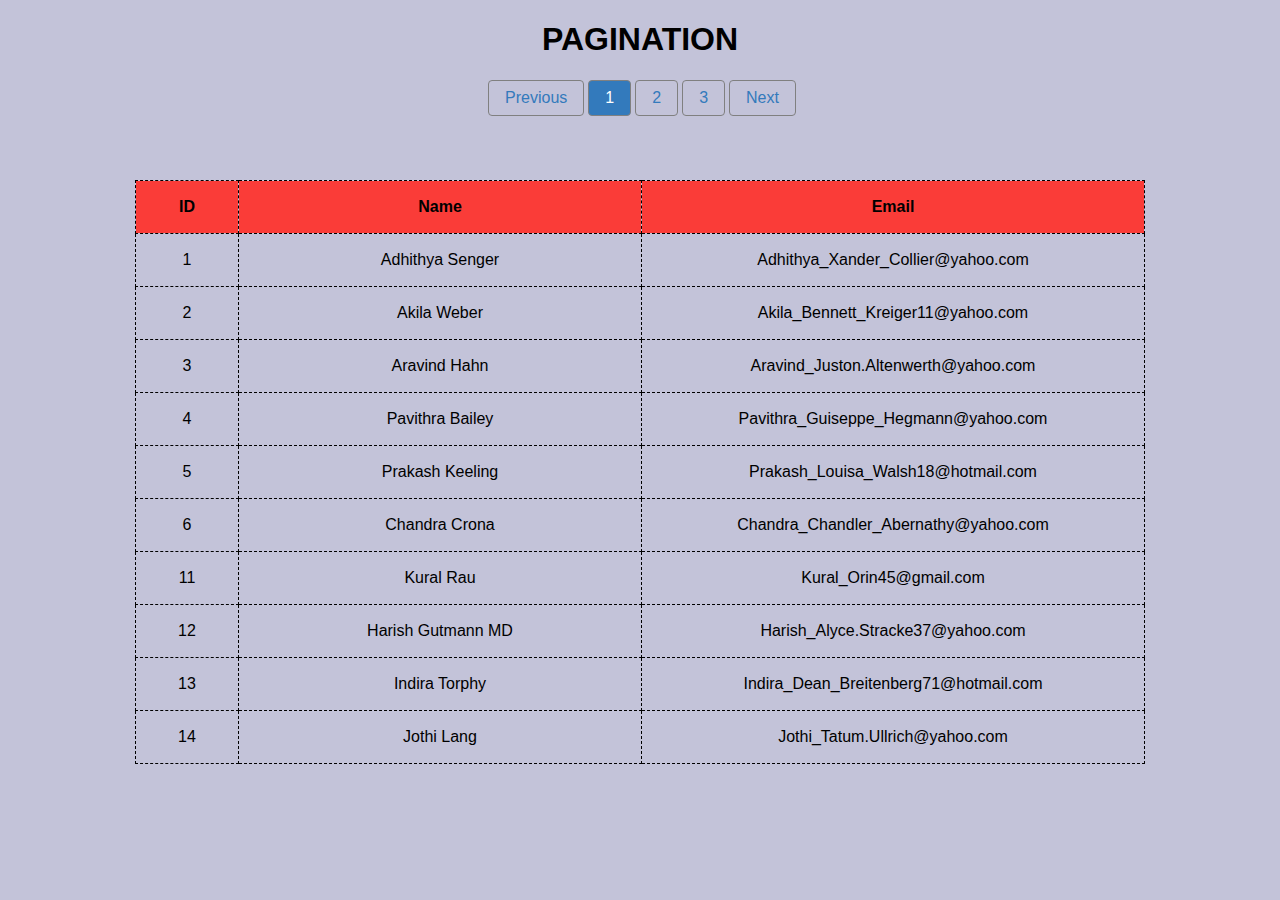
<file: index.html>
<!DOCTYPE html>
<html lang="en">
<head>
    <meta charset="UTF-8">
    <meta name="viewport" content="width=device-width, initial-scale=1.0">
    <title>Pagination</title>
    <link rel="stylesheet" href="style.css">
</head>
<body>
    <script type="module" src="script.js"></script>
</body>
</html>
</file>
<file: style.css>
body{
    background-color: rgba(140, 140, 182, 0.518);
    font-family: 'Segoe UI', Tahoma, Geneva, Verdana, sans-serif;
}
.container{
    width: 80%;
    margin: auto;
    text-align: center;
}

table, th, td{
    border: 1px dashed black;
    border-collapse: collapse;
    margin: auto;
    text-align: center;
}

th {
    background-color: rgb(250, 60, 56);
    position: sticky;
    top: 0;
    box-shadow: 0 2px 2px -1px rgba(0, 0, 0, 0.4);
}

.item_id{
    width: 100px;
}

.item_name{
    width: 400px;
}

.item_mail{
    width: 500px;
}

.pagination {
    display: inline-block;
    margin-bottom: 50px;
}
  
.pagination a {
    float: left;
    padding: 8px 16px;
    text-decoration: none;
    border: 0.5px solid grey;
    border-radius: 4px;
    margin-left: 4px;
    color: #337ABC;
    margin-bottom: 10px;
}

.pagination .active{
    background-color: #337ABC;
    color: white;
}
</file>
